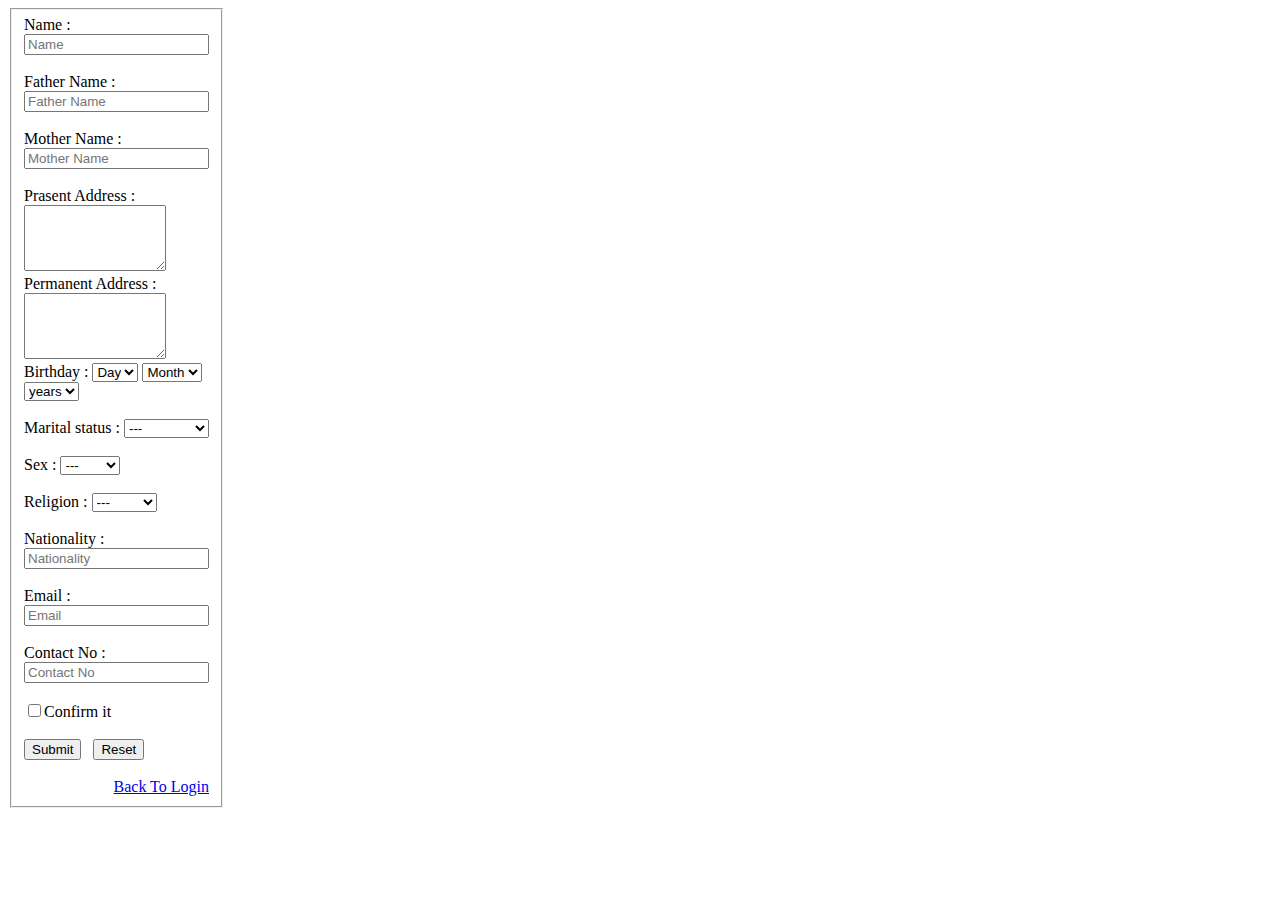
<file: Singup.html>
<!DOCTYPE html>
<html lang="en">
<head>
	<meta charset="UTF-8">
	<title>Document</title>
	<link rel="stylesheet" href="style.css">
</head>
<body>
	
	<form action="stdata.php" method="post" name="stdregister" style="width: 200px">
	 	<fieldset>
		<label for="">Name :</label>
		<input type="text" placeholder="Name"><br><br>
		
		<label for="">Father Name :</label>
		<input type="text" placeholder="Father Name"><br><br>
		<label for="">Mother Name :</label>
		<input type="text" placeholder="Mother Name"><br><br>

		<label for="">Prasent Address :</label>
		<textarea name="" id="" cols="15" rows="4"></textarea><br>
		<label for="">Permanent Address :</label>
		<textarea name="" id="" cols="15" rows="4"></textarea><br>
		
		<label for="">Birthday :</label>
		<select name="Day" id="#">
		<option value="">Day</option>
		<option value="">1</option>
		<option value="">2</option>
		<option value="">3</option>
		<option value="">4</option>
		<option value="">5</option>
		<option value="">6</option>
		<option value="">7</option>
		<option value="">8</option>
		<option value="">9</option>
		<option value="">10</option>
		<option value="">11</option>
		
		</select>

		<select name="Month" id="Month">
		<option value="#">Month</option>
		<option value="">1</option>
		<option value="">2</option>
		<option value="">3</option>
		<option value="">4</option>
		<option value="">5</option>
		<option value="">6</option>
		<option value="">7</option>
		<option value="">8</option>
		<option value="">9</option>
		<option value="">10</option>
		<option value="">11</option>
		<option value="">12</option>
		
		</select>


		<select name="years" id="#">
		<option value="#">years</option>
		<option value="">2017</option>
		<option value="">2016</option>
		<option value="">2015</option>
		<option value="">2014</option>
		<option value="">2013</option>
		<option value="">2012</option>
		<option value="">2011</option>
		<option value="">2010</option>
		<option value="">2009</option>
		<option value="">2008</option>
		<option value="">2007</option>
		
		</select><br><br>
		
		<label for="">Marital status :</label>
		<select name="" id="">
			<option value="">---</option>
			<option value="">Married</option>
			<option value="">Unmarried</option>
		</select><br><br>

		<label for="">Sex :</label>
		<select name="" id="">
			<option value="">---</option>
			<option value="">Male</option>
			<option value="">Femal</option>
		</select><br><br>
		<label for="">Religion :</label>
		<select name="" id="">
			<option value="">---</option>
			<option value="">Muslim</option>
			<option value="">Hindu</option>
			<option value="">Other</option>
		</select><br><br>


		<label for="">Nationality :</label>
		<input type="text" placeholder="Nationality"><br><br>
		<label for="">Email :</label>
		<input type="text" placeholder="Email"><br><br>
		<label for="">Contact No :</label>
		<input type="text" placeholder="Contact No"><br><br>
		<input type="checkbox"">Confirm it<br><br>



		<div class="Submit">
		<button type="Submit">Submit</button> &nbsp
		<button type="Reset">Reset</button>	
		</div><br>
		
		<div class="singup" style="text-align: right;">
			<a href="index.html">Back To Login</a>
		</div>
	</fieldset>

	</form>
	
</body>
</html>
</file>
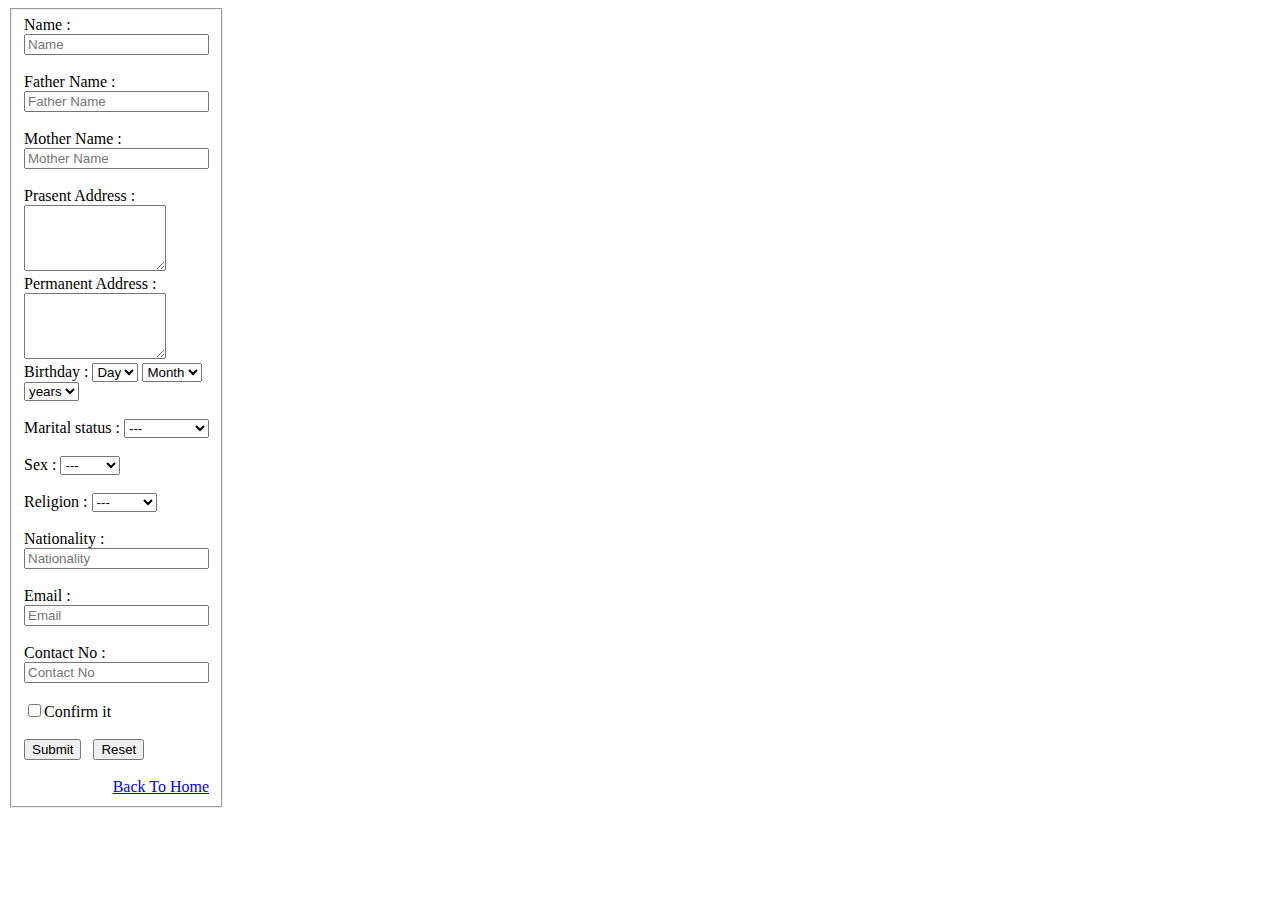
<file: Singup1.html>
<!DOCTYPE html>
<html lang="en">
<head>
	<meta charset="UTF-8">
	<title>Document</title>
	<link rel="stylesheet" href="style.css">
</head>
<body>
	
	<form action="stdata.php" method="post" name="stdregister" style="width: 200px">
	 	<fieldset>
		<label for="">Name :</label>
		<input type="text" placeholder="Name"><br><br>
		
		<label for="">Father Name :</label>
		<input type="text" placeholder="Father Name"><br><br>
		<label for="">Mother Name :</label>
		<input type="text" placeholder="Mother Name"><br><br>

		<label for="">Prasent Address :</label>
		<textarea name="" id="" cols="15" rows="4"></textarea><br>
		<label for="">Permanent Address :</label>
		<textarea name="" id="" cols="15" rows="4"></textarea><br>
		
		<label for="">Birthday :</label>
		<select name="Day" id="#">
		<option value="">Day</option>
		<option value="">1</option>
		<option value="">2</option>
		<option value="">3</option>
		<option value="">4</option>
		<option value="">5</option>
		<option value="">6</option>
		<option value="">7</option>
		<option value="">8</option>
		<option value="">9</option>
		<option value="">10</option>
		<option value="">11</option>
		
		</select>

		<select name="Month" id="Month">
		<option value="#">Month</option>
		<option value="">1</option>
		<option value="">2</option>
		<option value="">3</option>
		<option value="">4</option>
		<option value="">5</option>
		<option value="">6</option>
		<option value="">7</option>
		<option value="">8</option>
		<option value="">9</option>
		<option value="">10</option>
		<option value="">11</option>
		<option value="">12</option>
		
		</select>


		<select name="years" id="#">
		<option value="#">years</option>
		<option value="">2017</option>
		<option value="">2016</option>
		<option value="">2015</option>
		<option value="">2014</option>
		<option value="">2013</option>
		<option value="">2012</option>
		<option value="">2011</option>
		<option value="">2010</option>
		<option value="">2009</option>
		<option value="">2008</option>
		<option value="">2007</option>
		
		</select><br><br>
		
		<label for="">Marital status :</label>
		<select name="" id="">
			<option value="">---</option>
			<option value="">Married</option>
			<option value="">Unmarried</option>
		</select><br><br>

		<label for="">Sex :</label>
		<select name="" id="">
			<option value="">---</option>
			<option value="">Male</option>
			<option value="">Femal</option>
		</select><br><br>
		<label for="">Religion :</label>
		<select name="" id="">
			<option value="">---</option>
			<option value="">Muslim</option>
			<option value="">Hindu</option>
			<option value="">Other</option>
		</select><br><br>


		<label for="">Nationality :</label>
		<input type="text" placeholder="Nationality"><br><br>
		<label for="">Email :</label>
		<input type="text" placeholder="Email"><br><br>
		<label for="">Contact No :</label>
		<input type="text" placeholder="Contact No"><br><br>
		<input type="checkbox"">Confirm it<br><br>



		<div class="Submit">
		<button type="Submit">Submit</button> &nbsp
		<button type="Reset">Reset</button>	
		</div><br>
		
		<div class="singup" style="text-align: right;">
			<a href="index.html">Back To Home</a>
		</div>
	</fieldset>

	</form>
	
</body>
</html>
</file>
<file: style.css>
a.top-bar{
background-color: #009999;
padding:3px;
}
.my-menu{
	margin-top: 10px;
}
/*.my-menu .navbar-default{

	background-color: none;
	border:none;
}
.my-menu .navbar-nav .active a , .my-menu .navbar-nav .active a:hover{
	background-color: #009999;
	color:white;
}*/
.my-menu .navbar-nav li a:hover{
	background-color: #009999;
	color:white;
}
.navbar-default .navbar-nav > li > a:hover, .navbar-default .navbar-nav > li > a:focus{
    background-color:transparent!important;
}
@media(max-width: 700px)
{
	.my-menu .pull-right{
		float:none!importent;
	}
}
.heading{
	text-align: center;
	padding:5px;
	font-size: 35px;
	font-weight: 3px;
	border-bottom-style: ridge;
	border-color:#009999;

}
.well:hover{
	box-shadow: -1px 2px 18px #888888;

}
.footer{
	height:80px;
	width:100%;
	background-color: #666666;
	

}
</file>
